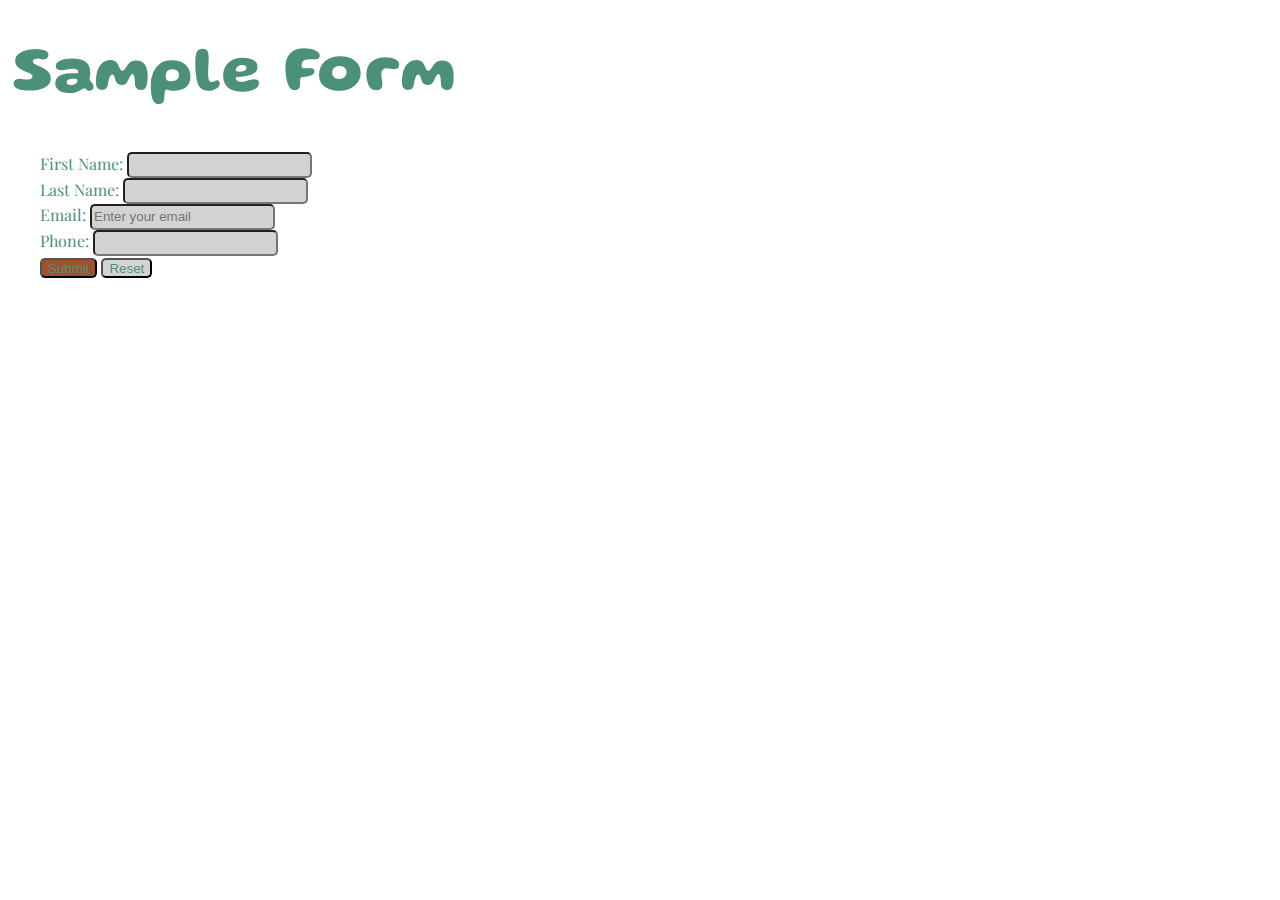
<file: puppies/form.html>
<!DOCTYPE html>
<html lang="en">
<head>
	<title>Template</title>
	<meta charset="utf-8">
	<meta name:"viewport" content="width=device-width,initial-scale=1.0">
	<link rel="stylesheet" href="style.css">


</head>
<body>
	<header> 
		<h1>Sample Form</h1>
	</header>

	<main>

		<form action="https://webdevstudents.com/portfolio/submit-form.php" method="post">
			<label for="first_name">First Name: </label>
			<input 
			type="text" 
			name="first_name" 
			id="first_name"> <br>

			<label for="last_name">Last Name: </label>
			<input 
			type="text" 
			name="last_name" 
			id="last_name"> <br>

			<label for="email">Email: <input 
				type="email" 
				placeholder="Enter your email"
				name="email"
				id="email"> <br>

			<label for="phone">Phone: </label>
			<input type="tel" 
				name="phone" 
				id="phone"> <br>
			<input type="submit">
			<input type="reset">

		</form>
	</main>

	<footer>

	</footer>

</body>
	
</html>
</file>
<file: puppies/style.css>
@import url('https://fonts.googleapis.com/css2?family=Gluten&display=swap');
@import url('https://fonts.googleapis.com/css2?family=Playfair+Display:wght@400;900&display=swap');

*{
	background-color: #white;
	color: #4D9078;

}

h1{
	font-family: 'Gluten', cursive;
	font-size: 4em;
	padding: 5px;
}

/* CSS for Tablets*/
@media only screen and (max-width: 1024px) {
	h1 {
		font-size: 2em;
	}
}

h2{
	text-align: left;
}

/* CSS for Smartphones*/
@media only screen and (max-width: 768px) {
	h1 {
		font-size: 1.5em;
	}	
}

body{
	font-family: 'Playfair Display', serif;
}

p{
	font-size: 30px;
}
nav ul {
	list-style-type: none;
}

nav li {
	display: inline
}

main {
	max-width: 1200px;
	margin: 0 auto;
}

div {
	background-color: #white;
}

img{
	display:block;
	margin: 0 auto;
	border-radius: 50%;
	border-style: solid;
	border-width: 6px;
	border-color: #5FAD56;
}

nav {
	font-size: 1.5em;
	padding: 5px;
	border-style: solid;
	background-color: #F78154;
	text-align: center;
}

nav a {
	border: ;
	text-decoration: none;
	padding-right: 10px;
}

nav a:link {
	color: #65655E;
}

nav a:visited {
	color: sienna;
}

nav a:hover {
	color: lightpink;
}

nav a:active {
	color: blue;
}

input{
 	background-color: lightgrey;
 	height: 20px;
 	border-radius: 5px;
}

input[type=submit]{
	background-color: sienna;
}

.row{
	margin: 5px;
}

.col-sm-12{
	font-size: 20px;
	padding: 10px;
}

.home-hero {
	background-image:url(images/header.jpg);
	height: 500px;
	width: 1500px;
	background-size: cover;
	background-position: center;
	color: #4D9078;
	padding: 10px 10px 10px 30px;
	text-shadow: 1px 1px 0 #2B5043;
	text-align: left;
}

i.fa{
	font-size: 6em;
	padding: 20px;
	padding-bottom: 10px;
}

.foot {
	color: white;
	font-size: 2em;
}

img {
	width: 350px;
	height: 350px;
}


.centered {
	display: inline-block;
}

.col=sm-4 {
	font-size: 50px;
}

small{
	color: white;
	padding: 3px;
}

footer{
	background-color: #F78154;
}
</file>
